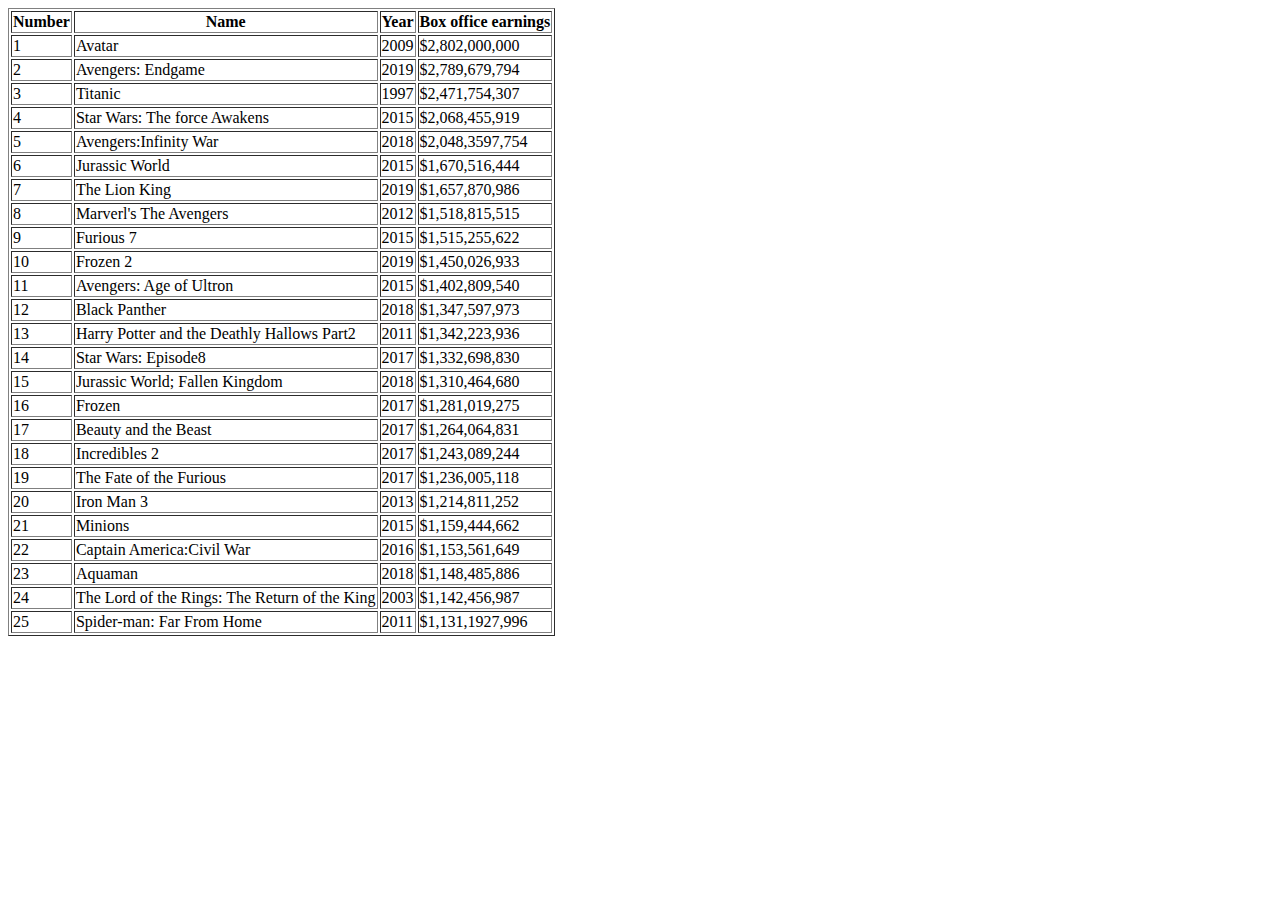
<file: index.html>
<!DOCTYPE html>
<html>
    <head>
    
    </head>
    <body>
        <table border="1">
             <tr>
                 <th>Number</th>
                <th>Name</th>
                <th>Year</th>
                <th>Box office earnings</th>
            </tr>
            
            <tr>
                <td>1</td>
                <td>Avatar</td>
                <td>2009</td>
                <td>$2,802,000,000</td>
            </tr>
            
            <tr>
                <td>2</td>
                <td>Avengers: Endgame</td>
                <td>2019</td>
                <td>$2,789,679,794</td>
            </tr>
            
            <tr>
                <td>3</td>
                <td>Titanic</td>
                <td>1997</td>
                <td>$2,471,754,307</td>
            </tr>
            
            <tr>
                <td>4</td>
                <td>Star Wars: The force Awakens</td>
                <td>2015</td>
                <td>$2,068,455,919</td>
            </tr>
            
            <tr>
                <td>5</td>
                <td>Avengers:Infinity War</td>
                <td>2018</td>
                <td>$2,048,3597,754</td>
            </tr>
            
            <tr>
                <td>6</td>
                <td>Jurassic World</td>
                <td>2015</td>
                <td>$1,670,516,444</td>
            </tr>
            
            <tr>
                <td>7</td>
                <td>The Lion King</td>
                <td>2019</td>
                <td>$1,657,870,986</td>
            </tr>
            
            <tr>
                <td>8</td>
                <td>Marverl's The Avengers</td>
                <td>2012</td>
                <td>$1,518,815,515</td>
            </tr>
            
            <tr>
                <td>9</td>
                <td>Furious 7</td>
                <td>2015</td>
                <td>$1,515,255,622</td>
            </tr>
            
            <tr>
                <td>10</td>
                <td>Frozen 2</td>
                <td>2019</td>
                <td>$1,450,026,933</td>
            </tr>
            
            <tr>
                <td>11</td>
                <td>Avengers: Age of Ultron</td>
                <td>2015</td>
                <td>$1,402,809,540</td>
            </tr>
            
            <tr>
                <td>12</td>
                <td>Black Panther</td>
                <td>2018</td>
                <td>$1,347,597,973</td>
            </tr>
            
            <tr>
                <td>13</td>
                <td>Harry Potter and the Deathly Hallows Part2</td>
                <td>2011</td>
                <td>$1,342,223,936</td>
            </tr>
            
            <tr>
                <td>14</td>
                <td>Star Wars: Episode8 </td>
                <td>2017</td>
                <td>$1,332,698,830</td>
            </tr>
            
            <tr>
                <td>15</td>
                <td>Jurassic World; Fallen Kingdom</td>
                <td>2018</td>
                <td>$1,310,464,680</td>
            </tr>
            
            <tr>
                <td>16</td>
                <td>Frozen</td>
                <td>2017</td>
                <td>$1,281,019,275</td>
            </tr>
            
            <tr>
                <td>17</td>
                <td>Beauty and the Beast</td>
                <td>2017</td>
                <td>$1,264,064,831</td>
            </tr>
            
            <tr>
                <td>18</td>
                <td>Incredibles 2</td>
                <td>2017</td>
                <td>$1,243,089,244</td>
            </tr>
            
            <tr>
                <td>19</td>
                <td>The Fate of the Furious</td>
                <td>2017</td>
                <td>$1,236,005,118</td>
            </tr>
            
            <tr>
                <td>20</td>
                <td>Iron Man 3</td>
                <td>2013</td>
                <td>$1,214,811,252</td>
            </tr>
            
            <tr>
                <td>21</td>
                <td>Minions</td>
                <td>2015</td>
                <td>$1,159,444,662</td>
            </tr>
            
            <tr>
                <td>22</td>
                <td>Captain America:Civil War</td>
                <td>2016</td>
                <td>$1,153,561,649</td>
            </tr>
            
            <tr>
                <td>23</td>
                <td>Aquaman</td>
                <td>2018</td>
                <td>$1,148,485,886</td>            
            </tr>
            
            <tr>
            <td>24</td>
            <td>The Lord of the Rings: The Return of the King</td>
            <td>2003</td>
            <td>$1,142,456,987</td>
            </tr>
            
            <tr>
                <td>25</td>
                <td>Spider-man: Far From Home</td>
                <td>2011</td>
                <td>$1,131,1927,996</td>
            </tr>
        </table>
    </body>
</html>
</file>
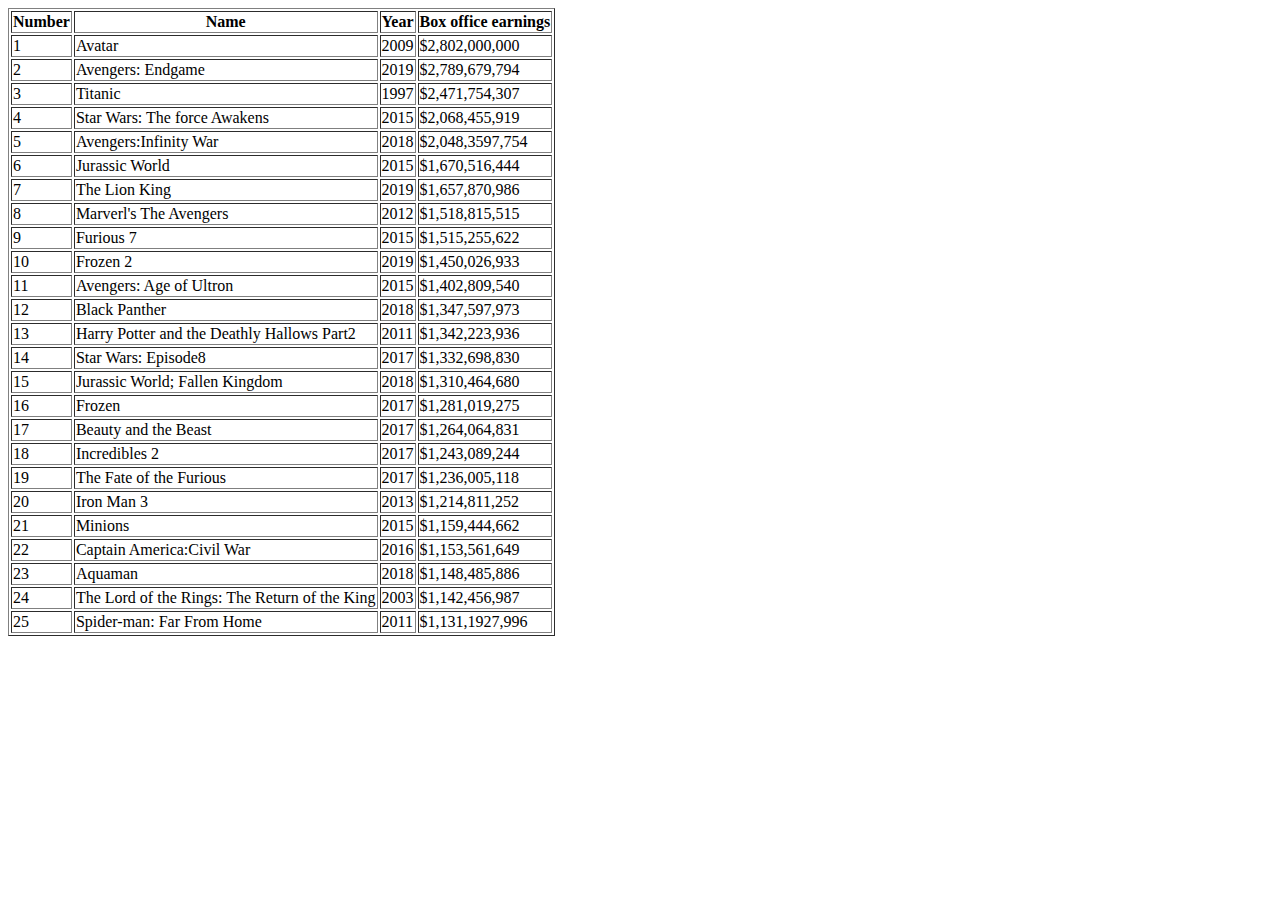
<file: movies-report-tables.html>
<!DOCTYPE html>
<html>
    <head>
    
    </head>
    <body>
        <table border="1">
             <tr>
                 <th>Number</th>
                <th>Name</th>
                <th>Year</th>
                <th>Box office earnings</th>
            </tr>
            
            <tr>
                <td>1</td>
                <td>Avatar</td>
                <td>2009</td>
                <td>$2,802,000,000</td>
            </tr>
            
            <tr>
                <td>2</td>
                <td>Avengers: Endgame</td>
                <td>2019</td>
                <td>$2,789,679,794</td>
            </tr>
            
            <tr>
                <td>3</td>
                <td>Titanic</td>
                <td>1997</td>
                <td>$2,471,754,307</td>
            </tr>
            
            <tr>
                <td>4</td>
                <td>Star Wars: The force Awakens</td>
                <td>2015</td>
                <td>$2,068,455,919</td>
            </tr>
            
            <tr>
                <td>5</td>
                <td>Avengers:Infinity War</td>
                <td>2018</td>
                <td>$2,048,3597,754</td>
            </tr>
            
            <tr>
                <td>6</td>
                <td>Jurassic World</td>
                <td>2015</td>
                <td>$1,670,516,444</td>
            </tr>
            
            <tr>
                <td>7</td>
                <td>The Lion King</td>
                <td>2019</td>
                <td>$1,657,870,986</td>
            </tr>
            
            <tr>
                <td>8</td>
                <td>Marverl's The Avengers</td>
                <td>2012</td>
                <td>$1,518,815,515</td>
            </tr>
            
            <tr>
                <td>9</td>
                <td>Furious 7</td>
                <td>2015</td>
                <td>$1,515,255,622</td>
            </tr>
            
            <tr>
                <td>10</td>
                <td>Frozen 2</td>
                <td>2019</td>
                <td>$1,450,026,933</td>
            </tr>
            
            <tr>
                <td>11</td>
                <td>Avengers: Age of Ultron</td>
                <td>2015</td>
                <td>$1,402,809,540</td>
            </tr>
            
            <tr>
                <td>12</td>
                <td>Black Panther</td>
                <td>2018</td>
                <td>$1,347,597,973</td>
            </tr>
            
            <tr>
                <td>13</td>
                <td>Harry Potter and the Deathly Hallows Part2</td>
                <td>2011</td>
                <td>$1,342,223,936</td>
            </tr>
            
            <tr>
                <td>14</td>
                <td>Star Wars: Episode8 </td>
                <td>2017</td>
                <td>$1,332,698,830</td>
            </tr>
            
            <tr>
                <td>15</td>
                <td>Jurassic World; Fallen Kingdom</td>
                <td>2018</td>
                <td>$1,310,464,680</td>
            </tr>
            
            <tr>
                <td>16</td>
                <td>Frozen</td>
                <td>2017</td>
                <td>$1,281,019,275</td>
            </tr>
            
            <tr>
                <td>17</td>
                <td>Beauty and the Beast</td>
                <td>2017</td>
                <td>$1,264,064,831</td>
            </tr>
            
            <tr>
                <td>18</td>
                <td>Incredibles 2</td>
                <td>2017</td>
                <td>$1,243,089,244</td>
            </tr>
            
            <tr>
                <td>19</td>
                <td>The Fate of the Furious</td>
                <td>2017</td>
                <td>$1,236,005,118</td>
            </tr>
            
            <tr>
                <td>20</td>
                <td>Iron Man 3</td>
                <td>2013</td>
                <td>$1,214,811,252</td>
            </tr>
            
            <tr>
                <td>21</td>
                <td>Minions</td>
                <td>2015</td>
                <td>$1,159,444,662</td>
            </tr>
            
            <tr>
                <td>22</td>
                <td>Captain America:Civil War</td>
                <td>2016</td>
                <td>$1,153,561,649</td>
            </tr>
            
            <tr>
                <td>23</td>
                <td>Aquaman</td>
                <td>2018</td>
                <td>$1,148,485,886</td>            
            </tr>
            
            <tr>
            <td>24</td>
            <td>The Lord of the Rings: The Return of the King</td>
            <td>2003</td>
            <td>$1,142,456,987</td>
            </tr>
            
            <tr>
                <td>25</td>
                <td>Spider-man: Far From Home</td>
                <td>2011</td>
                <td>$1,131,1927,996</td>
            </tr>
        </table>
    </body>
</html>
</file>
